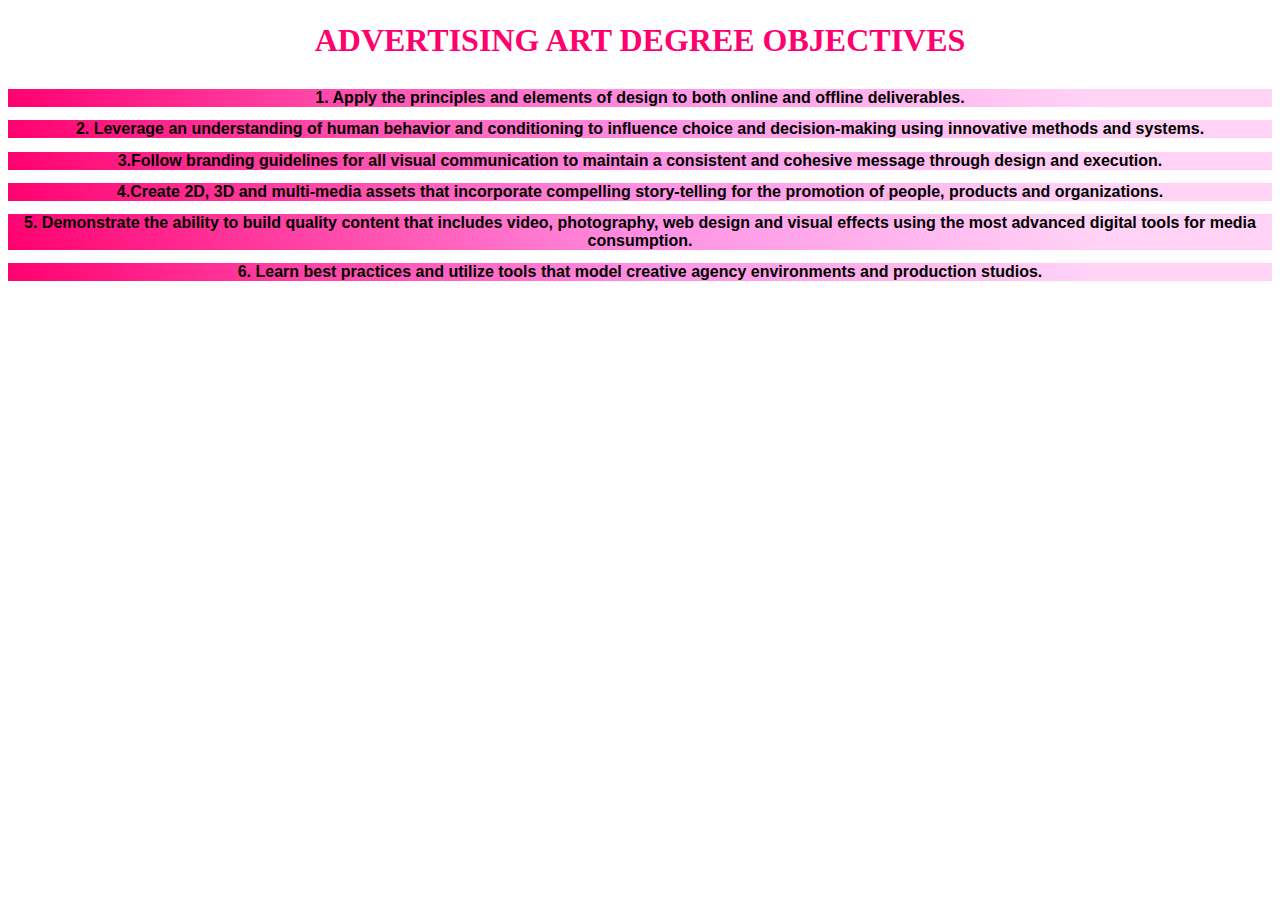
<file: boards.html>
<!DOCTYPE html>
<html lang="en">
<head>
    <meta charset="UTF-8">
    <meta name="viewport" content="width=device-width, initial-scale=1.0">
   <!-- external link for css -->
    <link rel="stylesheet" href="boards.css">


    <title>Modual 1.1</title>
     
</head>
    
<body>
    <h1>
        ADVERTISING ART DEGREE OBJECTIVES
    </h1>

    <p>
        <h2>1. Apply the principles and elements of design to both online and offline deliverables.</h2>

        <h2>2. Leverage an understanding of human behavior and conditioning to influence choice and decision-making using innovative
        methods and systems.</h2>

        <h2>3.Follow branding guidelines for all visual communication to maintain a consistent and cohesive message through design and execution.</h2>

        <h2>4.Create 2D, 3D and multi-media assets that incorporate compelling story-telling for the promotion of people, products and organizations.</h2>

        <h2>5. Demonstrate the ability to build quality content that includes video, photography, web design and visual effects using the most advanced digital tools for media consumption.</h2>

        <h2>6. Learn best practices and utilize tools that model creative agency environments and production studios.</h2>
    </p>

</body>
</html>
</file>
<file: boards.css>
h1 {
    margin: 0%;
    padding: 14px 16px;
    text-align: center;
    font-family: cursive;
    font-size: xx-large;
    color:#ff006f;
  }
  h2 {
    font-size: medium;
    font-family: 'Trebuchet MS', 'Lucida Sans Unicode', 'Lucida Grande', 'Lucida Sans', Arial, sans-serif;
    text-align: center;
    background: linear-gradient(55deg, #ff006f 0%, #ff92e4 51%, #ffd2f6 85%);
    
   }
</file>
